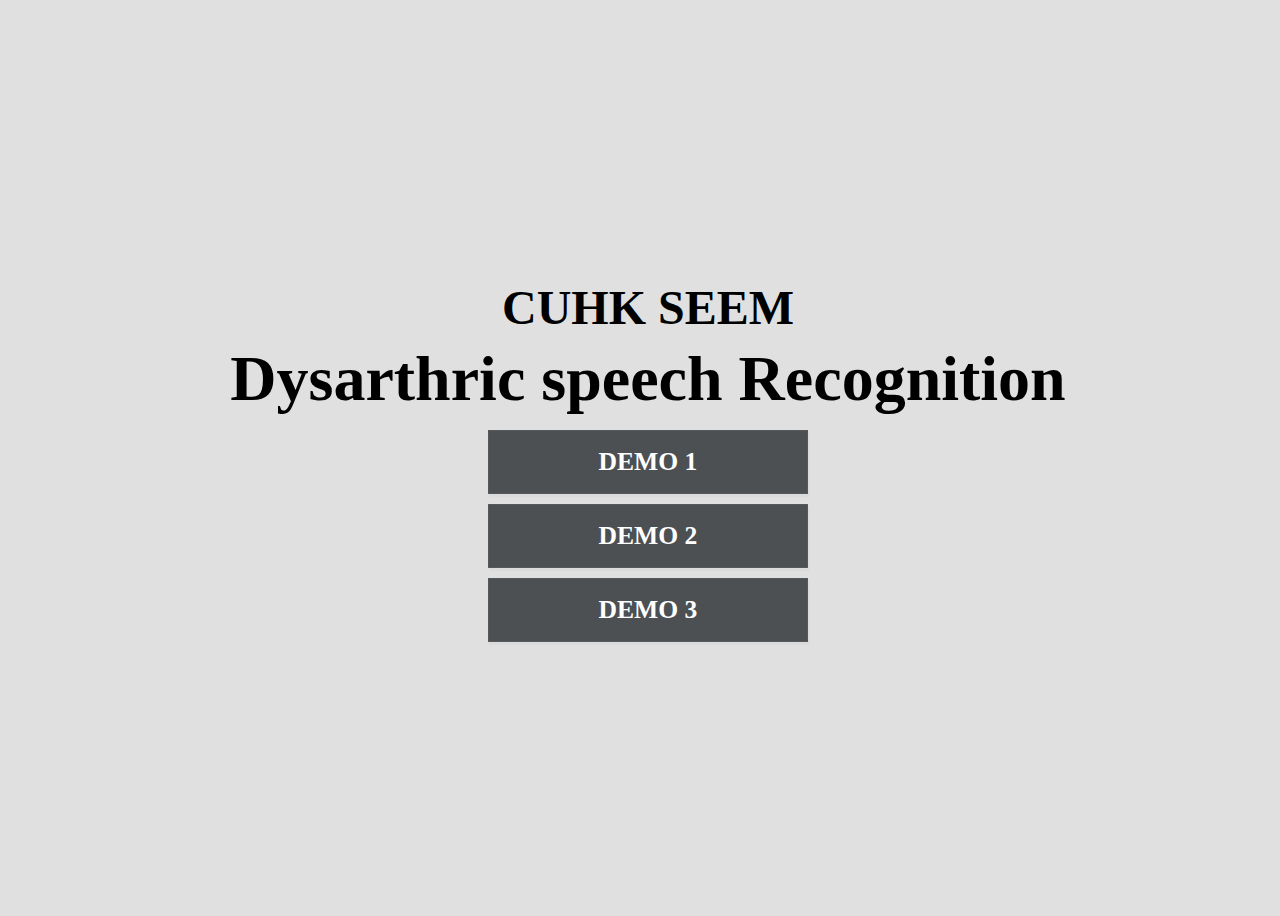
<file: index.html>
<!DOCTYPE html>
<html>
<head>
  <meta charset="UTF-8">
  <meta name="viewport" content="width=device-width, initial-scale=1.0">
  <title>Dysarthric speech Recognition | SEEM CUHK</title>
  <link rel="stylesheet" href="./index_style.css">

</head>

<body>
  <div class="wrapper">

    <header>
      <h1>CUHK SEEM</h1>
      <h2>Dysarthric speech Recognition</h2>
    </header>


    <nav>
      <div>
        <a href="./demo/S006B2M3.html">Demo 1</a>
      </div>
      <div>
        <a href="./demo/S015B2M3.html">Demo 2</a>
      </div>
      <div>
        <a href="./demo/S030B2M3.html">Demo 3</a>
      </div>
    </nav>
  </div>
</body>

</html>
</file>
<file: index_style.css>
html {
    box-sizing: border-box;
    font-family: "Georgia";
    color: rgb(0, 0, 0);
  }

  *,
  *:before,
  *:after {
    box-sizing: inherit;
  }
  
  body {
    background-color: #e0e0e0;
  }
  


  h1, h2, h3, h4, h5, h6, p {
    font-size: 1rem;
    margin: 0.1rem;
  }

  h1 {
    font-size: 1.5rem;
    text-align: center;
    font-family: "Georgia";
    }

  h2 {
    font-size: 2rem;
    text-align: center;
    font-family: "Georgia";
  }

  h3 {
    font-size: 1.5rem;
  }

  h4 {
    font-size: 0.8rem;
  }

  h5 {
    font-size: 0.8rem;
  }

  body {
    display:grid;
    height: 100vh;
    align-content: center;
  }
  .wrapper {
    margin: 1rem 0 1rem 0;
    display: grid;
    width: 100vw;
    max-width: 100%;
    justify-items: center;
    align-items: center;
    grid-template-columns: 1fr 15fr 1fr;
    grid-gap: 0.5rem;
    grid-template-areas:
     ". header ."
     ". nav ."
     ;
  }

  .line {
    height: 0.2rem;
    background:rgba(25, 37, 51, 0.219);
    background: linear-gradient(to right,rgba(188, 195, 207, 0.945) 10% ,rgba(25, 37, 51, 0.219) ,rgba(188, 195, 207, 0.945) 90%)
  }

  header {
    grid-area: header;
    font-size: 3rem;
  }
  
  nav {
    grid-area: nav;
    display:grid;
    grid-gap: 10px;
    padding: 0;
    list-style: none;
    justify-items: center;
    grid-template-columns: 1fr minmax(auto,20rem) 1fr;
    grid-template-rows: repeat(3,1fr);
  }
  
  nav div {
    border: 0.1rem solid rgba(161, 156, 156, 0.123);
    box-shadow: 0.1rem 0.2rem rgba(8, 3, 3, 0.020);
    background: rgba(9, 14, 19, 0.685);
    width:100%;
    grid-column: 2;
    }

  nav a {
    
    color: white;
    display: block;
    text-decoration: none;
    padding: 0.8rem;
    text-align: center;
    text-transform: uppercase;
    font-size: 0.8rem;
  }


  @media screen and (min-width:950px) {
    h1, h2, h3, h4, h5, h6, p {
      font-size: 1.3rem;
      margin: 0.4rem;
    }
  
    h1 {
      font-size: 3rem;
      text-align: center;
    }
  
    h2 {
      font-size: 4rem;
      text-align: center;
    }
  
    h3 {
      font-size: 3rem;
    }
  

  
    nav a {
      padding: 1rem;
      font-size: 1.6rem;
      font-weight: 900;
    }
  }
</file>
